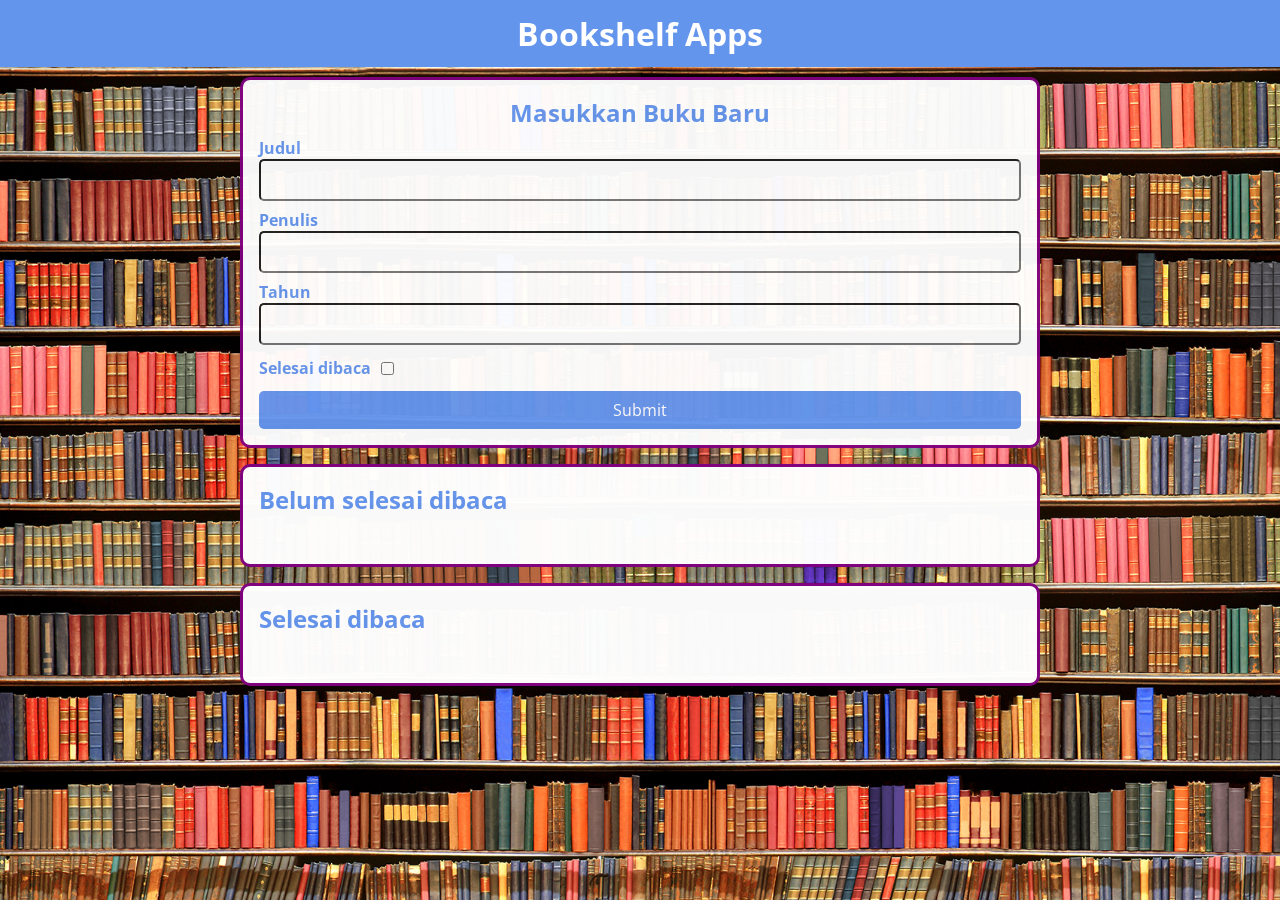
<file: index.html>
<!doctype html>
<html lang="en">
    <head>
        <meta charset="UTF-8">
        <meta name="viewport"
            content="width=device-width, user-scalable=no, initial-scale=1.0, maximum-scale=1.0, minimum-scale=1.0">
        <meta http-equiv="X-UA-Compatible" content="ie=edge">
        <title>Bookshelf Apps</title>
        <link rel="preconnect" href="https://fonts.gstatic.com">
        <link href="https://fonts.googleapis.com/css2?family=Open+Sans:wght@300;400;600;700;800&display=swap" rel="stylesheet">
        <link rel="stylesheet" href="style2.css">
    </head>
    <body background = "assets/bookshelf.jpg">
        <header class="head_bar">
            <h1 class="head_bar__title">Bookshelf Apps</h1>
        </header>
        <main>
            <section class="input_section">
                <h2>Masukkan Buku Baru</h2>
                <form id="inputBook">
                    
                    <div class="input">
                        <label for="inputBookTitle">Judul</label>
                        <input id="inputBookTitle" type="text" required>
                    </div>
                    <div class="input">
                        <label for="inputBookAuthor">Penulis</label>
                        <input id="inputBookAuthor" type="text" required>
                    </div>
                    <div class="input">
                        <label for="inputBookYear">Tahun</label>
                        <input id="inputBookYear" type="number" required>
                    </div>
                    <div class="input_inline">
                        <label for="inputBookIsComplete">Selesai dibaca</label>
                        <input id="inputBookIsComplete" type="checkbox">
                    </div>
                    <button id="bookSubmit" type="submit">Submit</button>
                </form>
            </section>
            <section class="book_shelf">
                <h2>Belum selesai dibaca</h2>

                <div id="incompleteBookshelfList" class="book_list">
                </div>
            </section>

            <section class="book_shelf">
                <h2>Selesai dibaca</h2>

                <div id="completeBookshelfList" class="book_list">
                </div>
            </section>
        </main>
        <script src="js/data2.js" type="text/javascript"></script>
        <script src="js/dom2.js" type="text/javascript"></script>
        <script src="js/script2.js" type="text/javascript"></script>
    </body>
</html>
</file>
<file: style2.css>
* {
    padding: 0;
    margin: 0;
    box-sizing: border-box;
}

body{
    font-family: 'Open Sans', sans-serif;
    background-image: url("assets/bookshelf.jpg");
    background-size: cover;
}
input, button {
    font-family: 'Open Sans', sans-serif;
}
input, button {
    font-size: 16px;
}

.head_bar {
    padding: 12px;
    display: flex;
    align-items: center;
    justify-content: center;
    background-color: cornflowerblue;
    color: white;
}

main {
    max-width: 800px;
    width: 80%;
    margin: 0 auto;
    margin-top: 10px;
    padding: 0px;
    

}

.input_section {
    display: flex;
    flex-direction: column;
    padding: 16px;
    border: 3px solid purple;
    border-radius: 10px;
    background-color: white;
    opacity: 0.96;
}

.input_section > h2 {
    text-align: center;
    color: cornflowerblue;
}

.input_section > form > .input {
    margin: 8px 0;
}

.input_section > form > button {
    background-color: cornflowerblue;
    color: white;
    border: 0;
    border-radius: 5px;
    display: block;
    width: 100%;
    padding: 8px;
    cursor: pointer;
}

.input_section > form > button > span {
    font-weight: bold;
}

.input_section > form > .input > input {
    display: block;
    width: 100%;
    padding: 8px;
    border-radius: 5px;
}


.input_section > form > .input > label {
    color: cornflowerblue;
    font-weight: bold;
}

.input_section > form > .input_inline {
    margin: 12px 0;
    display: flex;
    align-items: center;
}

.input_section > form > .input_inline > label {
    color: cornflowerblue;
    font-weight: bold;
    margin-right: 10px;
}

.book_shelf {
    margin: 16px 0 0 0;
    border: 3px solid purple;
    padding: 16px;
    border-radius: 10px;
    background-color: white;
    opacity: 0.975;
}

.book_shelf > h2 {
    color: cornflowerblue;
}

.book_shelf > .book_list {
    padding: 16px;
}

.book_shelf > .book_list > .book_item {
    padding: 8px 16px 16px 16px;
    border: 1px solid black;
    border-radius: 5px;
    margin: 10px 0;
}

.book_shelf > .book_list > .book_item > h3, p {
    margin: 8px 0;
}

.book_shelf > .book_list > .book_item > img{
    margin: auto;
    max-width: 15%;
    float: right;
    opacity: 1.0;
    
}

.book_item > button{
    border: 0;
    padding: 5px;
    margin: 0 5px 0 0;
    border-radius: 5px;
    cursor: pointer;
}

.book_shelf > .book_list > .book_item > .green {
    background-color: #00ff55;
    color: #dcfaf9;
    
}

.book_shelf > .book_list > .book_item > .blue {
    background-color: #0380fc;
    color: #dcfaf9;
    
}



.book_shelf > .book_list > .book_item > .red {
    background-color: #fc034a;
    color: #dcfaf9;
    
}
</file>
